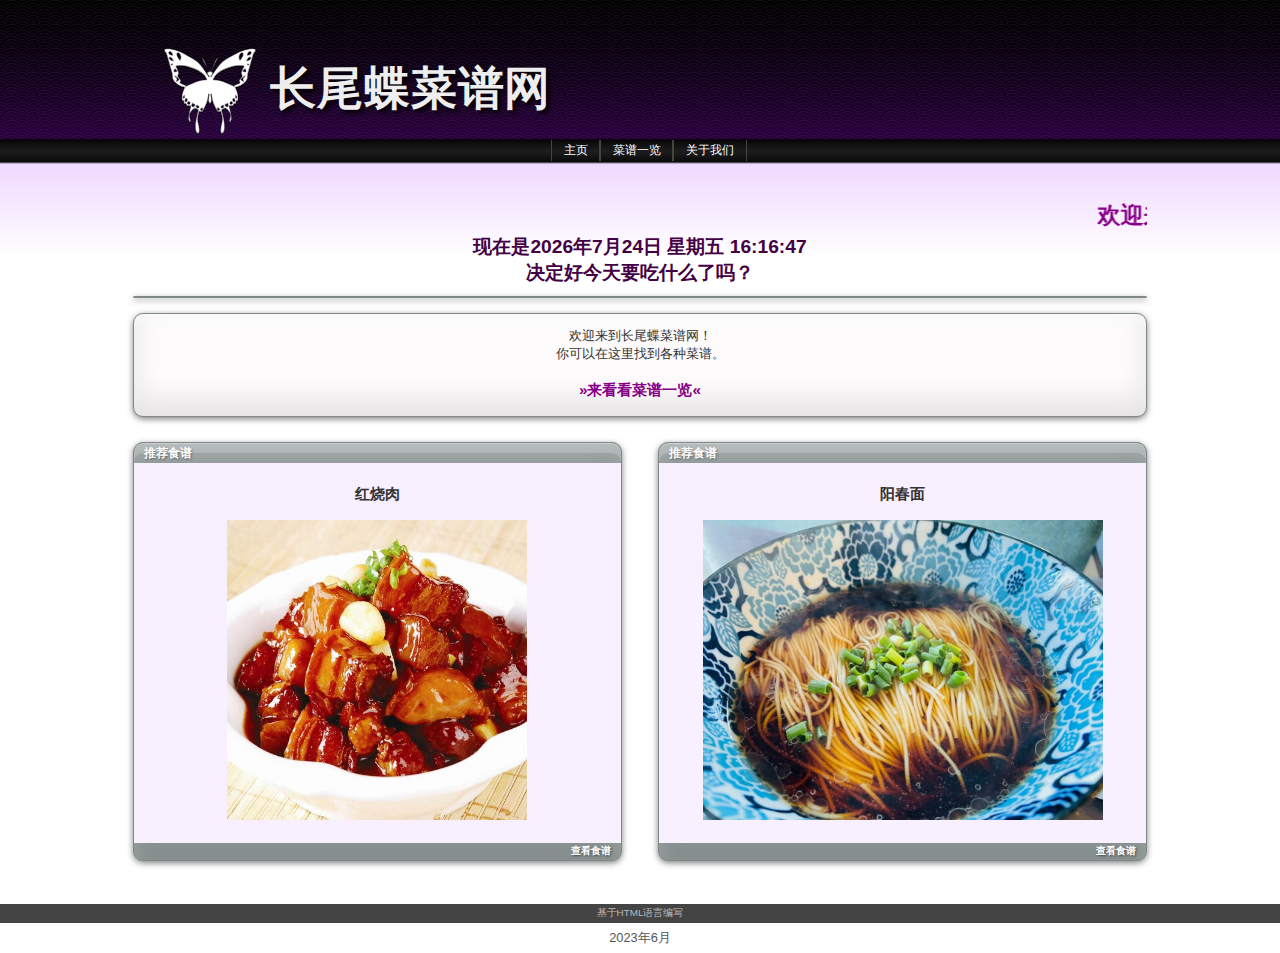
<file: index.html>
<!doctype html>
<html>
<head>
<meta charset="utf-8">
<title>长尾蝶菜谱网</title>
<link rel="stylesheet" type="text/css" href="style.css" />
	<script>
		function time(){
                var date = new Date();
                var year = date.getFullYear();
                var month = date.getMonth()+1;
                var day = date.getDate();
                var week = date.getDay();
                week="星期"+"日一二三四五六".charAt(week);
                var hour =date.getHours();
                hour=hour<10?"0"+hour:hour;
                var minute =date.getMinutes();
                minute=minute<10?"0"+minute:minute;
                var second = date.getSeconds();
                second=second<10?"0"+second:second;
                var currentTime = year+"年"+month+"月"+day+"日  "+week+"   "+hour+":"+minute+":"+second;
                document.getElementById("time").innerHTML=currentTime;
            }
            setInterval("time()",1000);
        </script>
</head>
<body onload="time()">
	<div id="container">
		<div id="header">
			<h1><a href="index.html">长尾蝶菜谱网</a></h1>
			<div id="top-bar">
				<ul>
					<li><a href="index.html">主页</a></li>
					<li><a href="list.html">菜谱一览</a></li>
					<li><a href="about.html">关于我们</a></li>
				</ul>
			</div>
		</div>
		<div id="content-wrap">
			<div id="main-content">
				<div id="page-content">
					<marquee><span style="color: #808;font-weight: bolder;font-size:1.8em;">欢迎来到长尾蝶菜谱网！！</span></marquee>
					<div style="text-align: center;font-size: 1.5em;font-weight: bold;color: #404;">
						现在是<span id="time"></span><br />决定好今天要吃什么了吗？
					</div>
					<div class="content-panel centered standalone"></div>
					<div class="content-panel centered standalone">
						<p>欢迎来到长尾蝶菜谱网！<br />你可以在这里找到各种菜谱。</p>
						<p style="font-size: 1.2em;font-weight: bold;"><a href="list.html">»来看看菜谱一览«</a></p>
					</div>
					<div></div>
					<div class="feature-block">
						<div class="content-panel left-column">
							<div class="panel-heading"><p>推荐食谱</p></div>
							<div class="panel-body" align="center">
								<div class="feature-title"><p>红烧肉</p></div>
								<p><a href="recipe1.html"><img src="recipe1.jpg" style="height:300px;"  alt="红烧肉" class="image"></a></p>
							</div>
							<div class="panel-footer"><p><a href="recipe1.html">查看食谱</a></p></div>
						</div>
						<div class="content-panel right-column">
							<div class="panel-heading"><p>推荐食谱</p></div>
							<div class="panel-body" align="center">
								<div class="feature-title"><p>阳春面</p></div>
								<p><a href="recipe5.html"><img src="recipe5.jpg" style="height:300px;" alt="阳春面" class="image"></a></p>
							</div>
							<div class="panel-footer"><p><a href="recipe5.html">查看食谱</a></p></div>
						</div>
					</div>
					<div style="clear:both; height: 0px; font-size: 1px"></div>
					<div id="page-info-break"></div>
				</div>
				
			</div>
		</div>
		<div id="footer" style="text-align: center; display: block; visibility: visible;">基于HTML语言编写</div>
		<div id="license-area">2023年6月</div>
	</div>
</body>
</html>
</file>
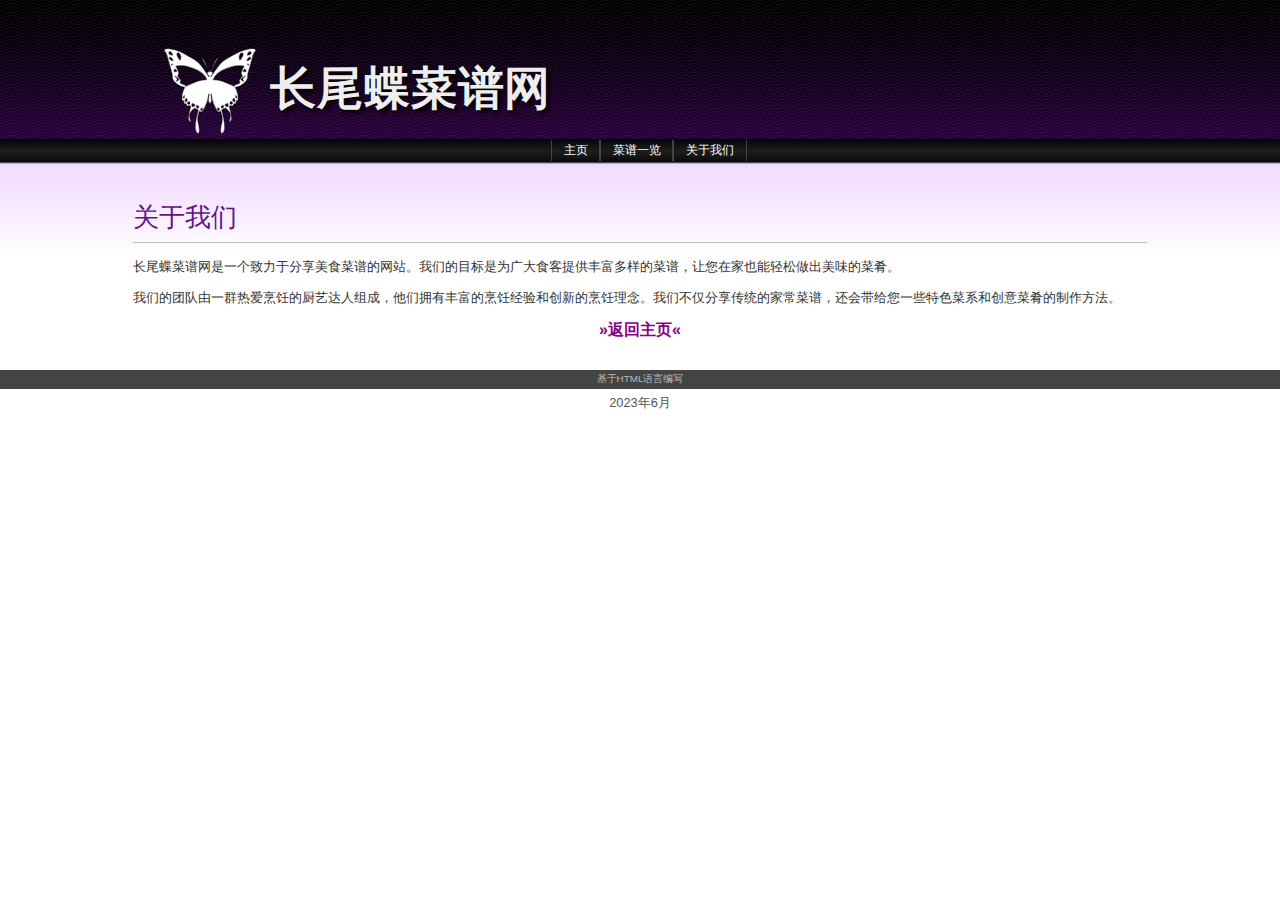
<file: about.html>
<!doctype html>
<html>
<head>
<meta charset="utf-8">
<title>关于我们 - 长尾蝶菜谱网</title>
<link rel="stylesheet" type="text/css" href="style.css" />
</head>
<body>
	<div id="container">
		<div id="header">
			<h1><a href="index.html">长尾蝶菜谱网</a></h1>
			<div id="top-bar">
				<ul>
					<li><a href="index.html">主页</a></li>
					<li><a href="list.html">菜谱一览</a></li>
					<li><a href="about.html">关于我们</a></li>
				</ul>
			</div>
		</div>
		<div id="content-wrap">
			<div id="main-content">
				<div id="page-title">关于我们</div>
				<div id="page-content">
					<p>长尾蝶菜谱网是一个致力于分享美食菜谱的网站。我们的目标是为广大食客提供丰富多样的菜谱，让您在家也能轻松做出美味的菜肴。</p>
					<p>我们的团队由一群热爱烹饪的厨艺达人组成，他们拥有丰富的烹饪经验和创新的烹饪理念。我们不仅分享传统的家常菜谱，还会带给您一些特色菜系和创意菜肴的制作方法。</p>
					<div style="text-align: center;font-weight: bold;font-size: 16px;"><a href="index.html">»返回主页«</a></div>
					<div id="page-info-break"></div>
				</div>
				
			</div>
		</div>
		<div id="footer" style="text-align: center; display: block; visibility: visible;">基于HTML语言编写</div>
		<div id="license-area">2023年6月</div>
	</div>
</body>
</html>
</file>
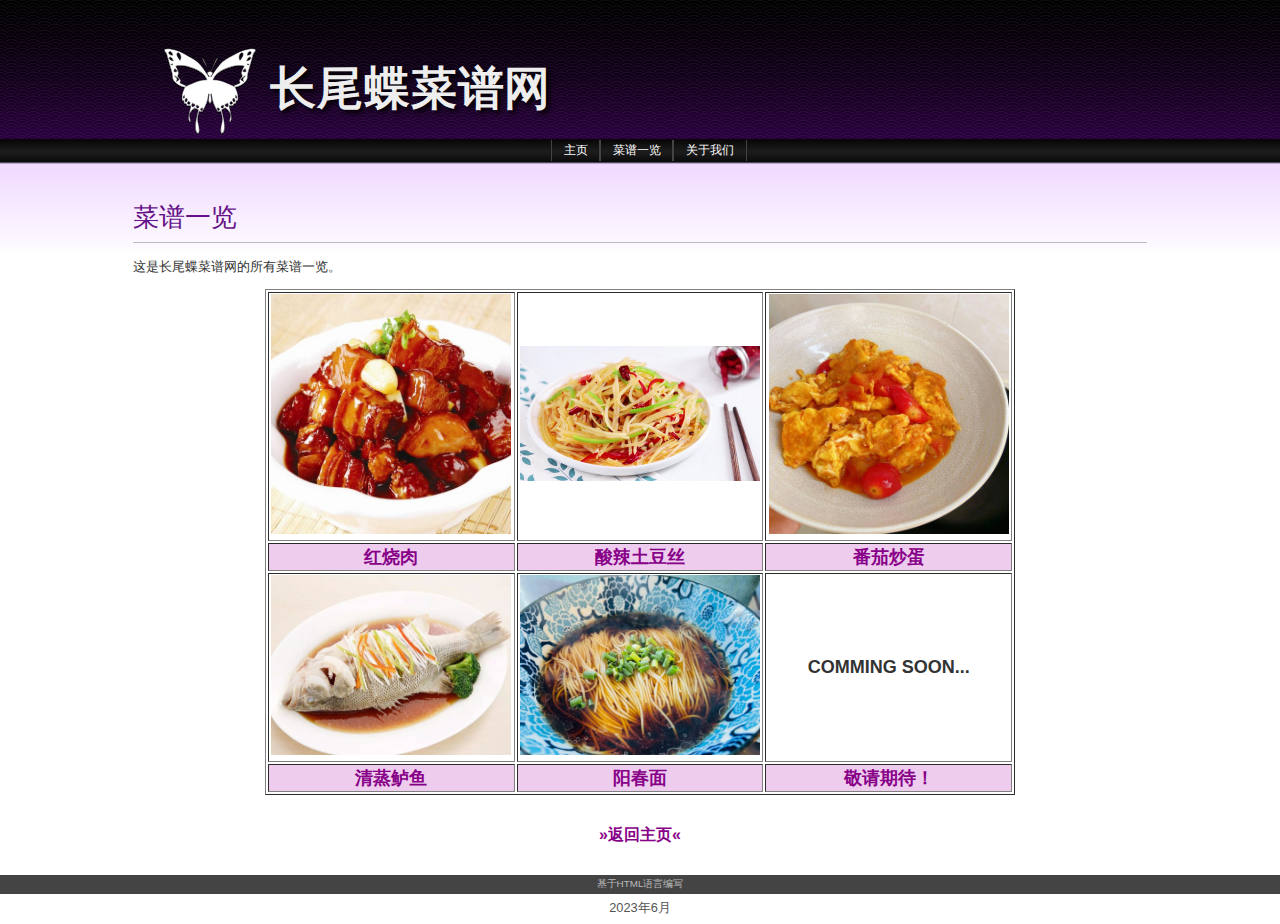
<file: list.html>
<!doctype html>
<html>
<head>
<meta charset="utf-8">
<title>菜谱一览 - 长尾蝶菜谱网</title>
<link rel="stylesheet" type="text/css" href="style.css" />
</head>
<body>
	<div id="container">
		<div id="header">
			<h1><a href="index.html">长尾蝶菜谱网</a></h1>
			<div id="top-bar">
				<ul>
					<li><a href="index.html">主页</a></li>
					<li><a href="list.html">菜谱一览</a></li>
					<li><a href="about.html">关于我们</a></li>
				</ul>
			</div>
		</div>
		<div id="content-wrap">
			<div id="main-content">
				<div id="page-title">菜谱一览</div>
				<div id="page-content">
					<p>这是长尾蝶菜谱网的所有菜谱一览。</p>
					<table width="750px" border="1px" align="center">
  <tbody align="center" style="font-size: 18px;font-weight: bold;">
    <tr>
      <td><img src="recipe1.jpg" width="240px" alt="红烧肉"></td>
      <td><img src="recipe2.jpg" width="240px" alt="酸辣土豆丝"></td>
      <td><img src="recipe3.jpg" width="240px" alt="番茄炒蛋"></td>
    </tr>
    <tr>
      <td style="background: #ece;"><a href="recipe1.html">红烧肉</a></td>
      <td style="background: #ece;"><a href="recipe2.html">酸辣土豆丝</a></td>
      <td style="background: #ece;"><a href="recipe3.html">番茄炒蛋</a></td>
    </tr>
    <tr>
      <td><img src="recipe4.jpg" width="240px" alt="清蒸鲈鱼"></td>
      <td><img src="recipe5.jpg" width="240px" alt="阳春面"></td>
      <td>COMMING SOON...</td>
    </tr>
    <tr>
      <td style="background: #ece;"><a href="recipe4.html">清蒸鲈鱼</a></td>
      <td style="background: #ece;"><a href="recipe5.html">阳春面</a></td>
      <td style="background: #ece;"><a href="javascript:;" onclick="alert('敬请期待更多的菜谱！')">敬请期待！</a></td>
    </tr>
  </tbody>
</table>

					<div style="height: 30px;"></div>
					<div style="text-align: center;font-weight: bold;font-size: 16px;"><a href="index.html">»返回主页«</a></div>
					<div id="page-info-break"></div>
				</div>
				
			</div>
		</div>
		<div id="footer" style="text-align: center; display: block; visibility: visible;">基于HTML语言编写</div>
		<div id="license-area">2023年6月</div>
	</div>
</body>
</html>
</file>
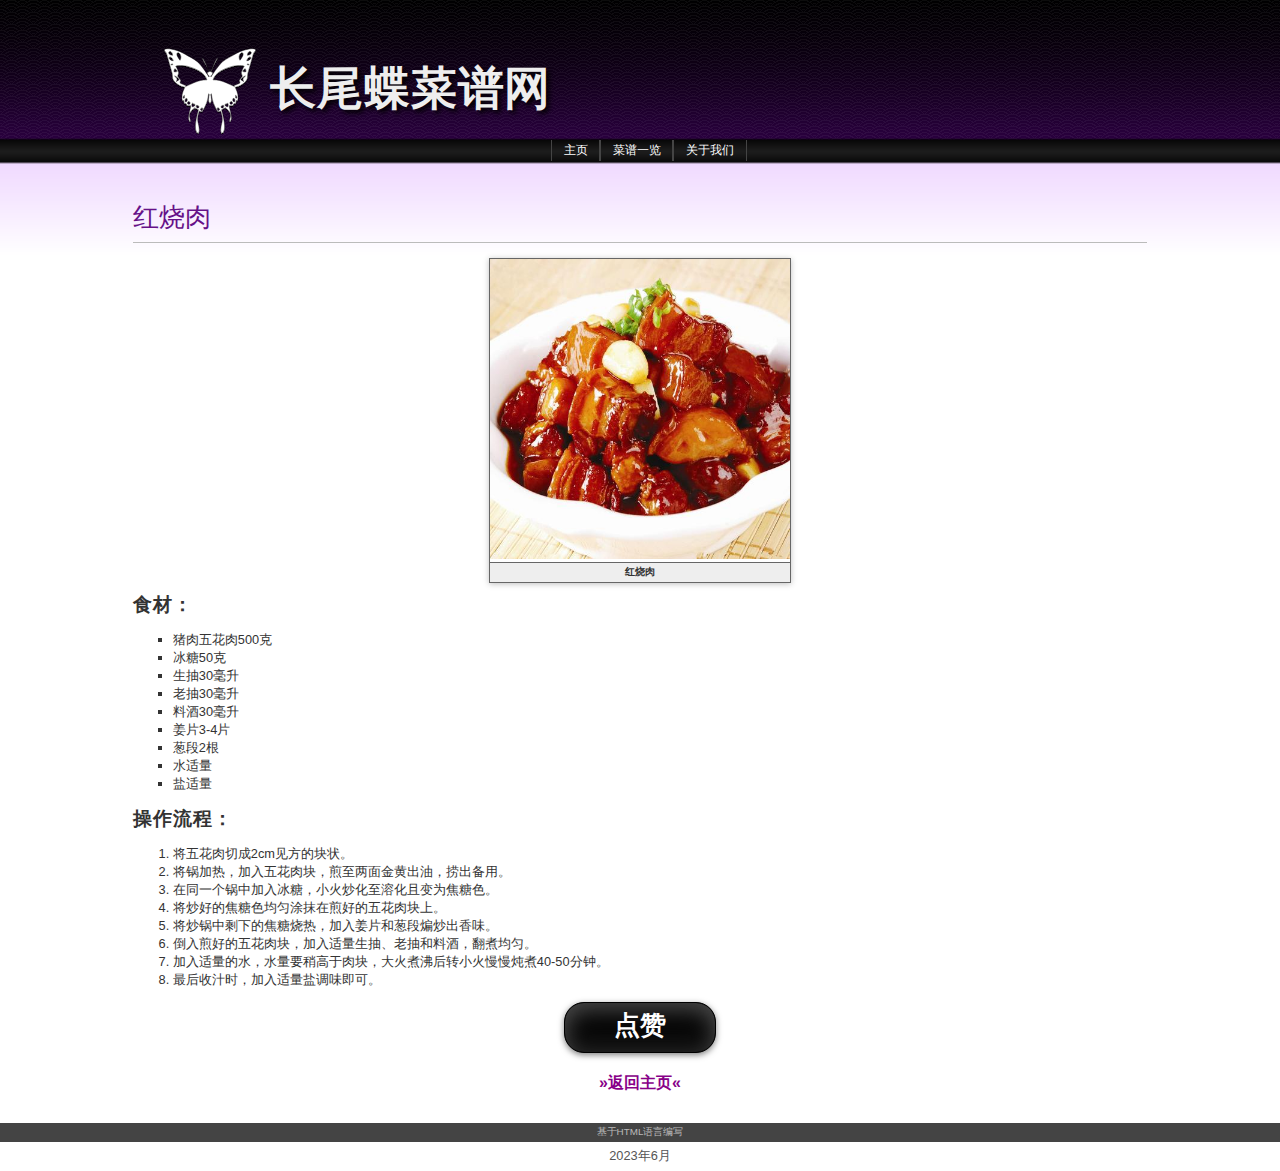
<file: recipe1.html>
<!doctype html>
<html>
<head>
<meta charset="utf-8">
<title>红烧肉 - 长尾蝶菜谱网</title>
<link rel="stylesheet" type="text/css" href="style.css" />
</head>
<body>
    <div id="container">
        <div id="header">
            <h1><a href="index.html">长尾蝶菜谱网</a></h1>
            <div id="top-bar">
                <ul>
                    <li><a href="index.html">主页</a></li>
                    <li><a href="list.html">菜谱一览</a></li>
                    <li><a href="about.html">关于我们</a></li>
                </ul>
            </div>
        </div>
        <div id="content-wrap">
            <div id="main-content">
                <div id="page-title">红烧肉</div>
                <div id="page-content">
					<div class="image-block block-center" style="width:300px;"><img src="recipe1.jpg" style="width:300px;" alt="红烧肉" class="image">
						<div class="image-caption" style="width:300px;"><p>红烧肉</p></div>
					</div>
                    <h2>食材：</h2>
                    <ul>
                        <li>猪肉五花肉500克</li>
                        <li>冰糖50克</li>
                        <li>生抽30毫升</li>
                        <li>老抽30毫升</li>
                        <li>料酒30毫升</li>
                        <li>姜片3-4片</li>
                        <li>葱段2根</li>
                        <li>水适量</li>
                        <li>盐适量</li>
                    </ul>
                    <h2>操作流程：</h2>
                    <ol>
                        <li>将五花肉切成2cm见方的块状。</li>
                        <li>将锅加热，加入五花肉块，煎至两面金黄出油，捞出备用。</li>
                        <li>在同一个锅中加入冰糖，小火炒化至溶化且变为焦糖色。</li>
                        <li>将炒好的焦糖色均匀涂抹在煎好的五花肉块上。</li>
                        <li>将炒锅中剩下的焦糖烧热，加入姜片和葱段煸炒出香味。</li>
                        <li>倒入煎好的五花肉块，加入适量生抽、老抽和料酒，翻煮均匀。</li>
                        <li>加入适量的水，水量要稍高于肉块，大火煮沸后转小火慢慢炖煮40-50分钟。</li>
                        <li>最后收汁时，加入适量盐调味即可。</li>
                    </ol>
					<div class="bbbutton"><p><a onClick="alert('感谢您的点赞！您的支持是我们创作的动力！')">点赞</a></p></div>
                    <div style="text-align: center;font-weight: bold;font-size: 16px;"><a href="index.html">»返回主页«</a></div>
                    <div id="page-info-break"></div>
                </div>
            </div>
        </div>
        <div id="footer" style="text-align: center; display: block; visibility: visible;">基于HTML语言编写</div>
        <div id="license-area">2023年6月</div>
    </div>
</body>
</html>
</file>
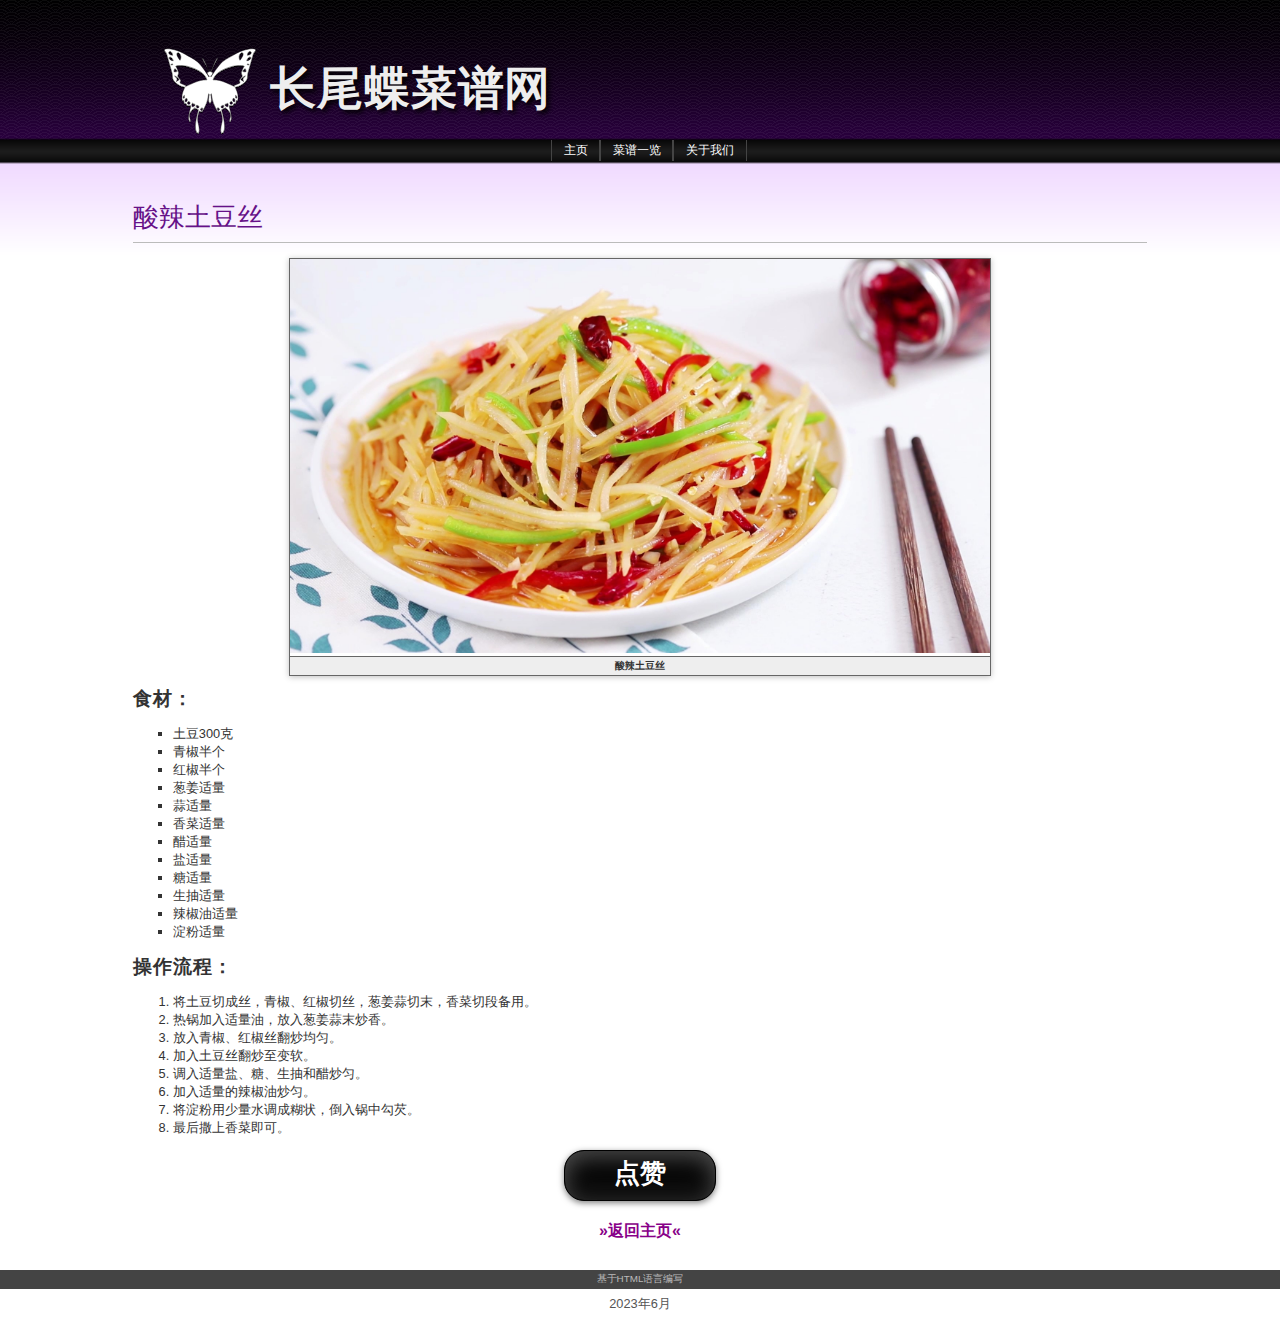
<file: recipe2.html>
<!doctype html>
<html>
<head>
<meta charset="utf-8">
<title>酸辣土豆丝 - 长尾蝶菜谱网</title>
<link rel="stylesheet" type="text/css" href="style.css" />
</head>
<body>
    <div id="container">
        <div id="header">
            <h1><a href="index.html">长尾蝶菜谱网</a></h1>
            <div id="top-bar">
                <ul>
                    <li><a href="index.html">主页</a></li>
                    <li><a href="list.html">菜谱一览</a></li>
                    <li><a href="about.html">关于我们</a></li>
                </ul>
            </div>
        </div>
        <div id="content-wrap">
            <div id="main-content">
                <div id="page-title">酸辣土豆丝</div>
                <div id="page-content">
					<div class="image-block block-center" style="width:700px;"><img src="recipe2.jpg" style="width:700px;" alt="酸辣土豆丝" class="image">
						<div class="image-caption" style="width:700px;"><p>酸辣土豆丝</p></div>
					</div>
                    <h2>食材：</h2>
                    <ul>
                        <li>土豆300克</li>
                        <li>青椒半个</li>
                        <li>红椒半个</li>
                        <li>葱姜适量</li>
                        <li>蒜适量</li>
                        <li>香菜适量</li>
                        <li>醋适量</li>
                        <li>盐适量</li>
                        <li>糖适量</li>
                        <li>生抽适量</li>
                        <li>辣椒油适量</li>
                        <li>淀粉适量</li>
                    </ul>
                    <h2>操作流程：</h2>
                    <ol>
                        <li>将土豆切成丝，青椒、红椒切丝，葱姜蒜切末，香菜切段备用。</li>
                        <li>热锅加入适量油，放入葱姜蒜末炒香。</li>
                        <li>放入青椒、红椒丝翻炒均匀。</li>
                        <li>加入土豆丝翻炒至变软。</li>
                        <li>调入适量盐、糖、生抽和醋炒匀。</li>
                        <li>加入适量的辣椒油炒匀。</li>
                        <li>将淀粉用少量水调成糊状，倒入锅中勾芡。</li>
                        <li>最后撒上香菜即可。</li>
                    </ol>
					<div class="bbbutton"><p><a onClick="alert('感谢您的点赞！您的支持是我们创作的动力！')">点赞</a></p></div>
                    <div style="text-align: center;font-weight: bold;font-size: 16px;"><a href="index.html">»返回主页«</a></div>
                    <div id="page-info-break"></div>
                </div>
            </div>
        </div>
        <div id="footer" style="text-align: center; display: block; visibility: visible;">基于HTML语言编写</div>
        <div id="license-area">2023年6月</div>
    </div>
</body>
</html>
</file>
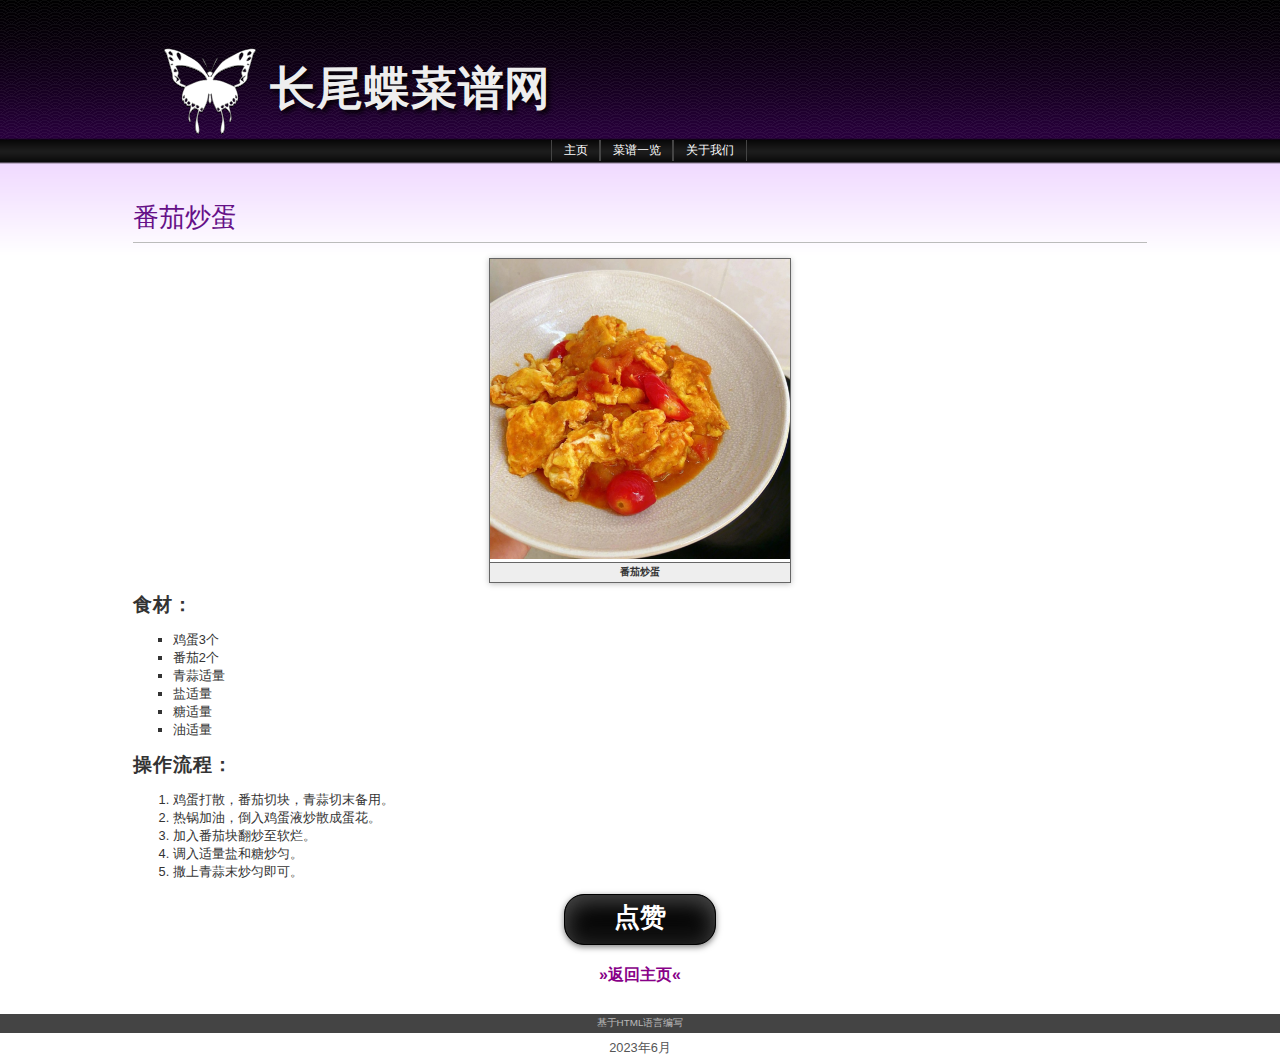
<file: recipe3.html>
<!doctype html>
<html>
<head>
<meta charset="utf-8">
<title>番茄炒蛋 - 长尾蝶菜谱网</title>
<link rel="stylesheet" type="text/css" href="style.css" />
</head>
<body>
    <div id="container">
        <div id="header">
            <h1><a href="index.html">长尾蝶菜谱网</a></h1>
            <div id="top-bar">
                <ul>
                    <li><a href="index.html">主页</a></li>
                    <li><a href="list.html">菜谱一览</a></li>
                    <li><a href="about.html">关于我们</a></li>
                </ul>
            </div>
        </div>
        <div id="content-wrap">
            <div id="main-content">
                <div id="page-title">番茄炒蛋</div>
                <div id="page-content">
					<div class="image-block block-center" style="width:300px;"><img src="recipe3.jpg" style="width:300px;" alt="番茄炒蛋" class="image">
						<div class="image-caption" style="width:300px;"><p>番茄炒蛋</p></div>
					</div>
                    <h2>食材：</h2>
                    <ul>
                        <li>鸡蛋3个</li>
                        <li>番茄2个</li>
                        <li>青蒜适量</li>
                        <li>盐适量</li>
                        <li>糖适量</li>
                        <li>油适量</li>
                    </ul>
                    <h2>操作流程：</h2>
                    <ol>
                        <li>鸡蛋打散，番茄切块，青蒜切末备用。</li>
                        <li>热锅加油，倒入鸡蛋液炒散成蛋花。</li>
                        <li>加入番茄块翻炒至软烂。</li>
                        <li>调入适量盐和糖炒匀。</li>
                        <li>撒上青蒜末炒匀即可。</li>
                    </ol>
					<div class="bbbutton"><p><a onClick="alert('感谢您的点赞！您的支持是我们创作的动力！')">点赞</a></p></div>
                    <div style="text-align: center;font-weight: bold;font-size: 16px;"><a href="index.html">»返回主页«</a></div>
                    <div id="page-info-break"></div>
                </div>
            </div>
        </div>
        <div id="footer" style="text-align: center; display: block; visibility: visible;">基于HTML语言编写</div>
        <div id="license-area">2023年6月</div>
    </div>
</body>
</html>
</file>
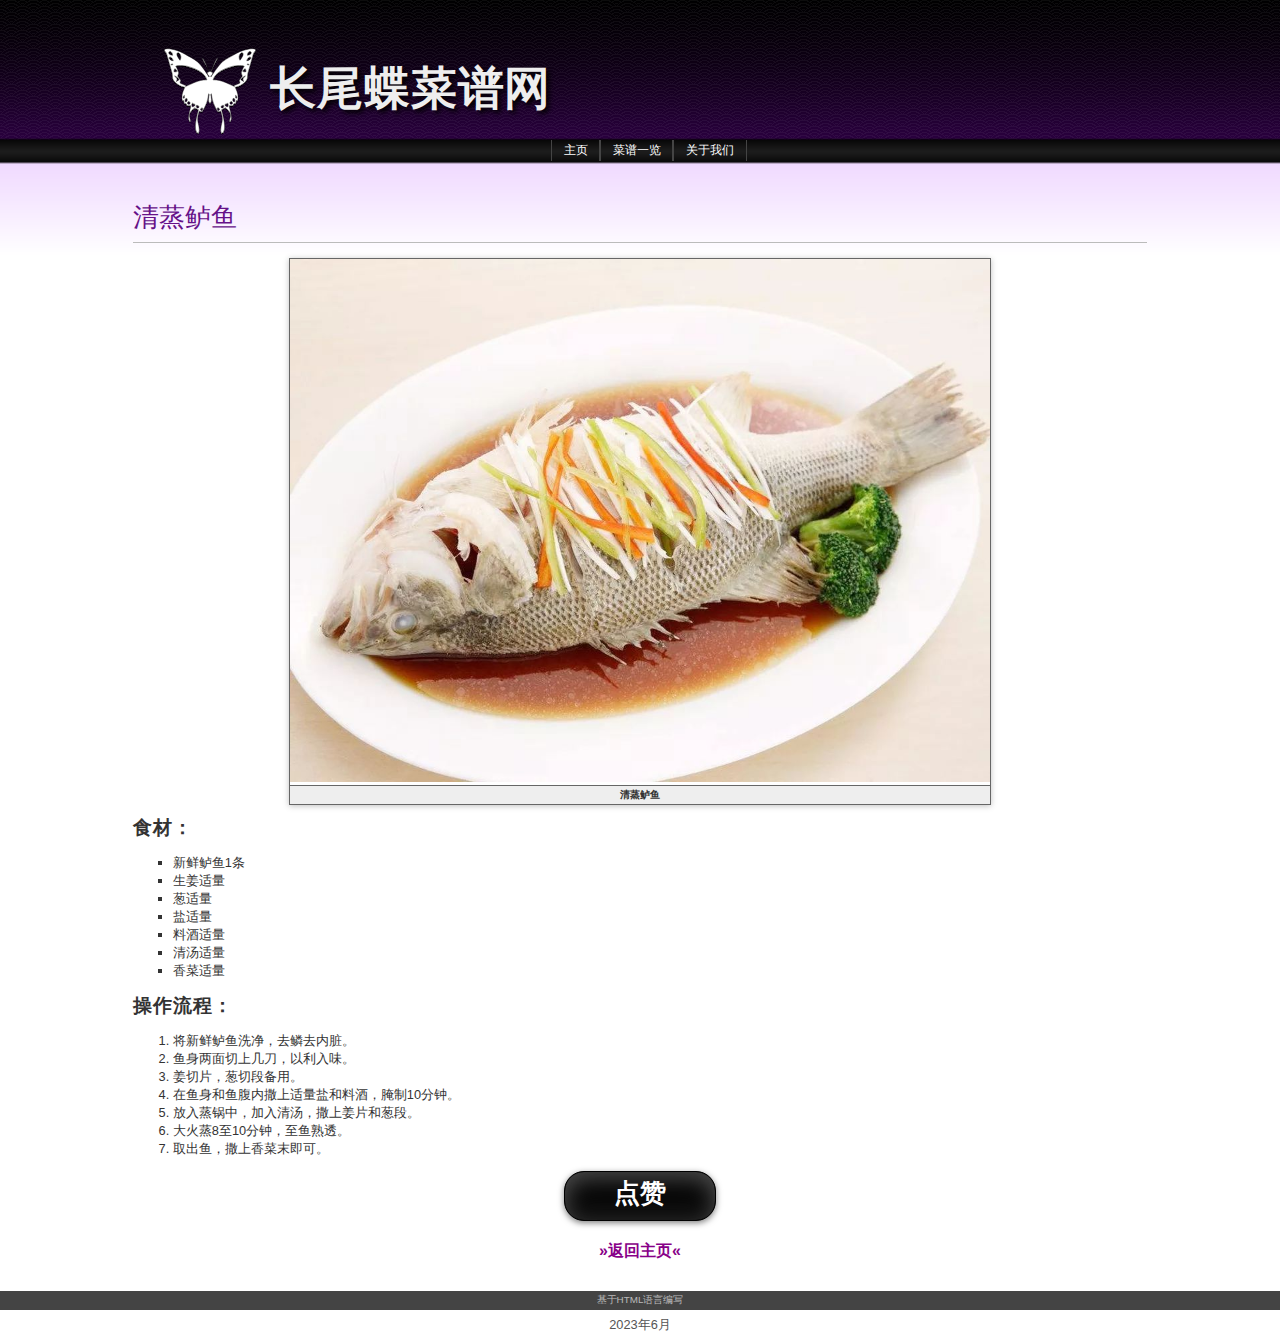
<file: recipe4.html>
<!doctype html>
<html>
<head>
<meta charset="utf-8">
<title>清蒸鲈鱼 - 长尾蝶菜谱网</title>
<link rel="stylesheet" type="text/css" href="style.css" />
</head>
<body>
    <div id="container">
        <div id="header">
            <h1><a href="index.html">长尾蝶菜谱网</a></h1>
            <div id="top-bar">
                <ul>
                    <li><a href="index.html">主页</a></li>
                    <li><a href="list.html">菜谱一览</a></li>
                    <li><a href="about.html">关于我们</a></li>
                </ul>
            </div>
        </div>
        <div id="content-wrap">
            <div id="main-content">
                <div id="page-title">清蒸鲈鱼</div>
                <div id="page-content">
					<div class="image-block block-center" style="width:700px;"><img src="recipe4.jpg" style="width:700px;" alt="清蒸鲈鱼" class="image">
						<div class="image-caption" style="width:700px;"><p>清蒸鲈鱼</p></div>
					</div>
                    <h2>食材：</h2>
                    <ul>
                        <li>新鲜鲈鱼1条</li>
                        <li>生姜适量</li>
                        <li>葱适量</li>
                        <li>盐适量</li>
                        <li>料酒适量</li>
                        <li>清汤适量</li>
                        <li>香菜适量</li>
                    </ul>
                    <h2>操作流程：</h2>
                    <ol>
                        <li>将新鲜鲈鱼洗净，去鳞去内脏。</li>
                        <li>鱼身两面切上几刀，以利入味。</li>
                        <li>姜切片，葱切段备用。</li>
                        <li>在鱼身和鱼腹内撒上适量盐和料酒，腌制10分钟。</li>
                        <li>放入蒸锅中，加入清汤，撒上姜片和葱段。</li>
                        <li>大火蒸8至10分钟，至鱼熟透。</li>
                        <li>取出鱼，撒上香菜末即可。</li>
                    </ol>
					<div class="bbbutton"><p><a onClick="alert('感谢您的点赞！您的支持是我们创作的动力！')">点赞</a></p></div>
                    <div style="text-align: center;font-weight: bold;font-size: 16px;"><a href="index.html">»返回主页«</a></div>
                    <div id="page-info-break"></div>
                </div>
            </div>
        </div>
        <div id="footer" style="text-align: center; display: block; visibility: visible;">基于HTML语言编写</div>
        <div id="license-area">2023年6月</div>
    </div>
</body>
</html>
</file>
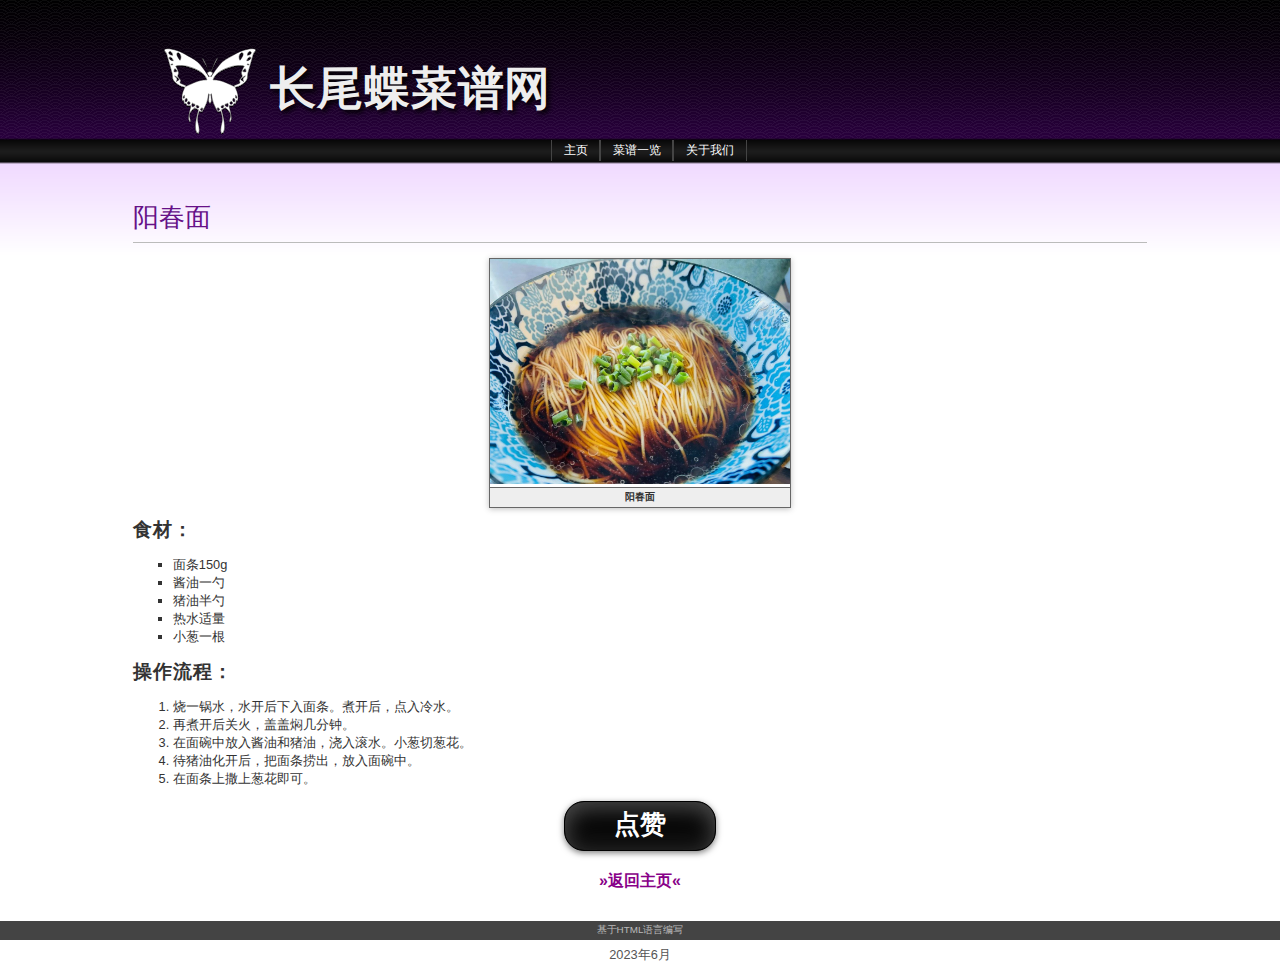
<file: recipe5.html>
<!doctype html>
<html>
<head>
<meta charset="utf-8">
<title>阳春面 - 长尾蝶菜谱网</title>
<link rel="stylesheet" type="text/css" href="style.css" />
</head>
<body>
    <div id="container">
        <div id="header">
            <h1><a href="index.html">长尾蝶菜谱网</a></h1>
            <div id="top-bar">
                <ul>
                    <li><a href="index.html">主页</a></li>
                    <li><a href="list.html">菜谱一览</a></li>
                    <li><a href="about.html">关于我们</a></li>
                </ul>
            </div>
        </div>
        <div id="content-wrap">
            <div id="main-content">
                <div id="page-title">阳春面</div>
                <div id="page-content">
					<div class="image-block block-center" style="width:300px;"><img src="recipe5.jpg" style="width:300px;" alt="阳春面" class="image">
						<div class="image-caption" style="width:300px;"><p>阳春面</p></div>
					</div>
                    <h2>食材：</h2>
                    <ul>
                        <li>面条150g</li>
						<li>酱油一勺</li>
						<li>猪油半勺</li>
						<li>热水适量</li>
						<li>小葱一根</li>
                    </ul>
                    <h2>操作流程：</h2>
                    <ol>
                        <li>烧一锅水，水开后下入面条。煮开后，点入冷水。</li>
						<li>再煮开后关火，盖盖焖几分钟。</li>
						<li>在面碗中放入酱油和猪油，浇入滚水。小葱切葱花。</li>
						<li>待猪油化开后，把面条捞出，放入面碗中。</li>
						<li>在面条上撒上葱花即可。</li>
                    </ol>
					<div class="bbbutton"><p><a onClick="alert('感谢您的点赞！您的支持是我们创作的动力！')">点赞</a></p></div>
                    <div style="text-align: center;font-weight: bold;font-size: 16px;"><a href="index.html">»返回主页«</a></div>
                    <div id="page-info-break"></div>
                </div>
            </div>
        </div>
        <div id="footer" style="text-align: center; display: block; visibility: visible;">基于HTML语言编写</div>
        <div id="license-area">2023年6月</div>
    </div>
</body>
</html>
</file>
<file: style.css>
@charset "utf-8";
/* CSS Document */

body {
	margin: 0px;
	padding: 0px;
	font-family: verdana,arial,helvetica,sans-serif;
	font-size: 0.8em;
	color: #333;
}

h1, #page-title {
    color: #618;
    padding: 0 0 0.25em;
    margin: 0 0 0.6em;
    font-weight: normal;
}
h1 {
    margin-top: 0.7em;
    padding: 0;
    font-weight: bold;
}
h2, h3, h4, h5, h6 {
    margin: 0.5em 0 0.4em;
    padding: 0;
    letter-spacing: 1px;
}
#page-title {
	font-size: 2em;
	border-bottom: 1px solid #bbb;
}

ul {
    list-style: square;
}
li, p {
    line-height: 141%;
}
a {
    color: #808;
    text-decoration: none;
    background: transparent;
}
a:visited {
    color: #96c;
}
a:hover {
    text-decoration: underline;
    background-color: transparent;
}

/* 标题及顶栏的设置 */
div#container {
	margin: 0;
	padding: 0;
	background: url("body_bg.png") top left repeat-x;
}
#header {
	width: 90%;
	max-width: 980px;
	margin: 0 auto;
	height: 140px;
	position: relative;
	z-index: 10;
	padding-bottom: 22px;
	background: url("logo.svg") 10px 40px no-repeat;
	background-size: 100px 100px;
}
#header h1 {
	margin-left: 120px;
	padding: 0;
	float: left;
	max-height: 95px;
}
#header h1 a {
	display: block;
	margin: 0;
	padding: 70px 0 25px;
	line-height: 0px;
	max-height: 0;
	color: #eee;
	background: transparent;
	font-size: 1.8em;
	text-decoration: none;
	text-shadow: 3px 3px 5px #000;
	letter-spacing: 0.9px;
}
#top-bar {
	position: inherit;
	top: 140px;
	right: auto;
	width: 100%;
	height: 21px;
	padding: 0;
	margin: 0 auto;
	z-index: 20px;
	font-size: 90%;
}
#top-bar ul {
	display: block;
	margin: 0;
	padding: 0;
	list-style: none;
}
#top-bar ul li {
	border: 0;
	position: relative;
}
#top-bar li {
	margin: 0;
	list-style: none;
	float: left;
	padding: 0;
}
#top-bar ul li a {
	border-left: solid 1px #444;
	border-right: solid 1px #444;
	text-decoration: none;
	padding: 10px 1em;
	line-height: 1px;
	max-height: 1px;
	overflow: hidden;
	text-align: center;
	display: block;
	margin: 0;
	color: #fff;
}
#top-bar ul li a:hover {
	background-color: #FFF;
	text-decoration: underline;
	color: #404;
}

/* 内容的设置 */
#content-wrap {
	position: relative;
	margin: 2em auto 0;
	max-width: 1040px;
	height: auto;
	padding: 0;
}
#main-content {
	padding: 1em;
	position: relative;
}
#page-info-break {
	clear: both;
	height: 1px;
	font-size: 1px;
}
#footer {
	clear: both;
    font-size: 77%;
    background: #444;
    color: #bbb;
    margin-top: 15px;
    padding: 3px 10px;
	overflow: hidden;
}
#license-area {
	padding: 0.5em 0;
    color: #555;
    text-align: center;
}

/* 主页 */
.content-panel {
    border: solid 1px #808888;
    border-radius: 10px;
    background-color: #909999;
    margin: 10px 0 15px;
    box-shadow: 3px 3px 6px #bbb;
    box-shadow: 0 2px 6px rgba(0,0,0,0.5), inset 0 1px rgba(255,255,255,0.3), inset 0 10px rgba(255,255,255,0.2), inset 0 10px 20px rgba(255,255,255,0.25), inset 0 -15px 30px rgba(0,0,0,0.1);
}
.content-panel .panel-body {
    padding: 5px 10px;
    background: #f9f0ff;
}
.content-panel.standalone {
    background: #fdfbfc;
}
.content-panel.centered {
    text-align: center;
}
.content-panel.left-column {
    float: left;
    width: 48%;
}
.content-panel.right-column {
    float: right;
    width: 48%;
}
.content-panel .panel-heading {
    padding: 2px 10px;
    color: #fff;
    font-size: 90%;
    font-weight: bold;
    text-shadow: 1px 1px 2px rgba(0,0,0,.35);
}
.content-panel .panel-heading > p,
.content-panel .panel-footer > p {
    margin: 0;
}
.content-panel .panel-body {
    padding: 5px 10px;
}
.content-panel .panel-footer {
    padding: 1px 10px;
    color: #f0ffff;
    font-size: 80%;
    font-weight: bold;
    text-align: right;
    text-shadow: 1px 1px 2px rgba(0,0,0,.5);
}
.content-panel .panel-footer a {
    color: #fff;
}
.content-panel .content-toc {
    float: right;
    padding: 0 20px;
    background-color: #fff;
    border: solid 1px #ccc;
    border-radius: 10px;
    margin: 20px 0 5px 5px;
    white-space: nowrap;
    box-shadow: inset 1px 2px 6px rgba(0,0,0,.15);
}

.feature-block {
    height: 230px;
}
.feature-block .feature-title {
    font-size: 120%;
    font-weight: bold;
}


/* 菜谱一览（表格列表等） */

/* 点赞框 */
.bbbutton {
    background-color: #000;
    border: solid 1px #000;
    color: #fff;
    border-radius: 20px;
    max-width: 150px;
    margin: 0px auto;
    margin-bottom: 1.25rem;
    text-align: center;
    box-shadow:0 2px 6px rgb(0 0 0 / 50%), inset 0 10px 20px rgb(204 204 204 / 30%), inset 0 -15px 30px rgb(48 48 48 / 50%);
    line-height: 100%;
    font-weight: bold;
}
.bbbutton a {
    color: #fff;
    text-decoration: none;
	font-size: 2em;
}
.bbbutton a:visited {
    color: #fff;
    text-decoration: none;
}

/* 图片框 */
image {
	max-width: 100%;
}
.image-block {
    border: solid 1px #666;
    box-shadow: 0 1px 6px rgba(0,0,0,.25);
    width: 300px;
}
.image-block.block-right {
    float: right;
    clear: right;
    margin: 0 2em 1em 2em;
}
.image-block.block-left {
    float: left;
    clear: left;
    margin: 0 2em 1em 0;
}
.image-block.block-center {
    margin-right: auto;
    margin-left: auto;
}
.image-block img {
    border: 0;
    width: 300px;
}
.image-block .image-caption {
    background-color: #eee;
    border-top: solid 1px #666;
    padding: 2px 0;
    font-size: 80%;
    font-weight: bold;
    text-align: center;
    width: 300px;
}
.image-block > p {
    margin: 0;
}
.image-block .image-caption > p {
    margin: 0;
    padding: 0 10px;
}
</file>
